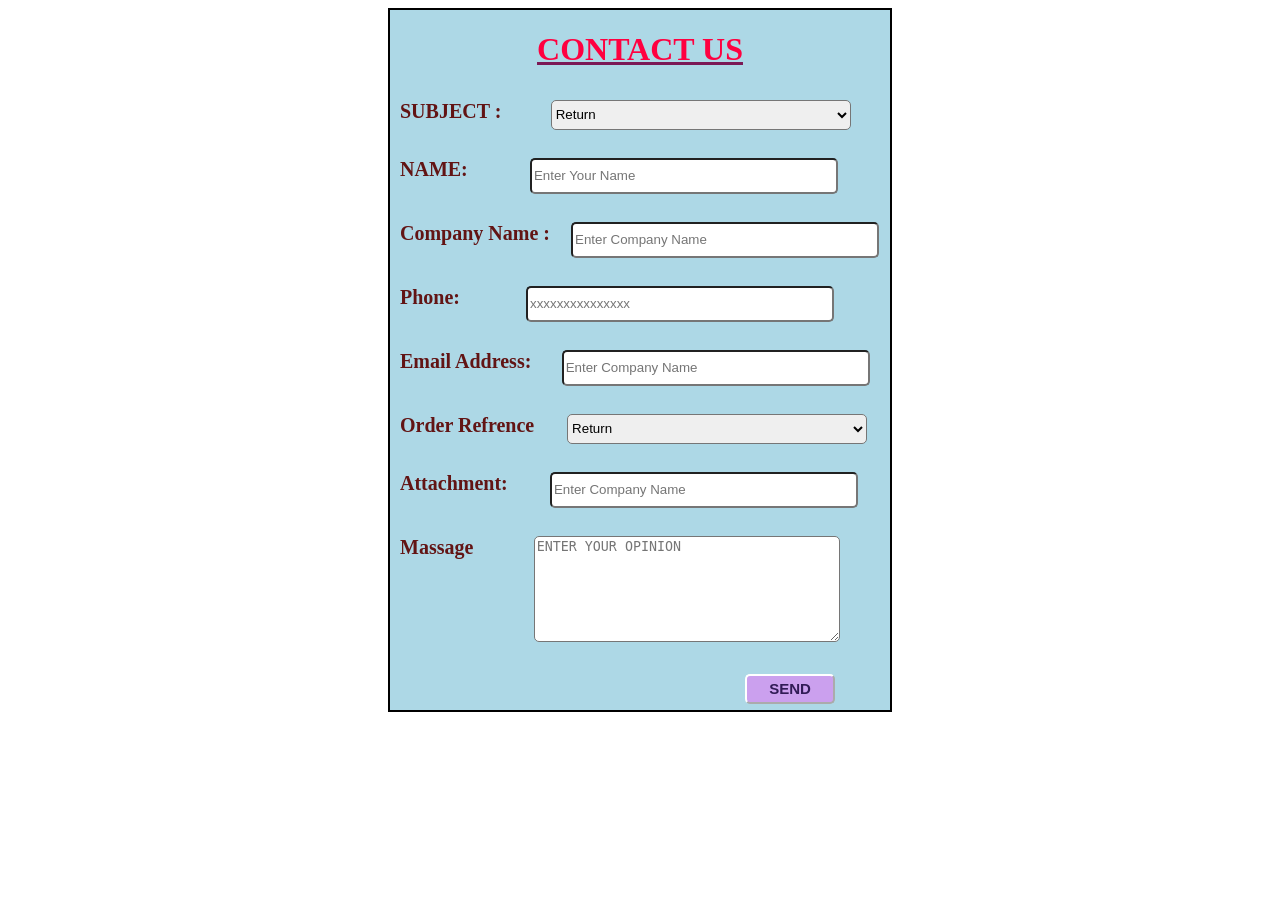
<file: AMAN.HTML>
<!DOCTYPE html>
<html lang="en">

<head>
    <meta charset="UTF-8">
    <meta name="viewport" content="width=device-width, initial-scale=1.0">
    <title>Document</title>
    <style type="text/css">
        div {
            border: 2px solid black;
            width: 500px;
            height: 700px;
            margin: auto;
            text-align: center;
            background-color: lightblue;
        }

        form {
            margin-top: 20px;
        }

        h1 {
            text-align: center;
            color: rgb(255, 0, 64);
            text-decoration: underline;
            text-decoration-color:rgb(123, 24, 85) ;
        }

        label {
            float: left;
            font-size: 20px;
            font-weight: bold;
            color: rgb(98, 20, 20);
            padding: 10px;
        }

        input,
        select,
        textarea {
            width: 300px;
            height: 30px;
            border-radius: 5px;
            margin-top: 10px;
        }

        textarea {
            height: 100px;
        }

        input[type="submit"] {
            width: 90px;
            height: 30px;
            background-color: rgb(203, 160, 238);
            color: rgb(49, 27, 86);
            font-size: 15px;
            font-weight: bold;
            cursor: pointer;
            border-color: white;
            margin-left: 300px;
        }
        input[type="submit"]:hover {
            background-color: rgb(76, 127, 166);
            color: black;
            font-size: 10px;
        }
        </style>
</head>

<body>
    <div>
        <form>
            <h1>CONTACT US </h1>
            <label>SUBJECT :</label>
            <select>
                <option value="Return">Return</option>
                <option value="Order">Order</option>
                <option value="Help">Help</option>
                <option value="Address issue">Address issue</option>
            </select>
            <br><br>
            <label>NAME:</label>
            <INPUT type="text" placeholder="Enter Your Name">
            <BR><br>
            <label>Company Name :</label>
            <INPUT type="text" placeholder="Enter Company Name">
            <BR><br>
            <label>Phone: </label>
            <INPUT type="text" placeholder="xxxxxxxxxxxxxxx">
            <br><br>
            <label>Email Address:</label>
            <INPUT type="text" placeholder="Enter Company Name">
            <BR><br>
            <label>Order Refrence</label>
            <select>
                <option value="Return">Return</option>
                <option value="Order">Order</option>
                <option value="Help">Help</option>
                <option value="Address issue">Address issue</option>
            </select>
            <br><br>
            <label>Attachment:</label>
            <INPUT type="text" placeholder="Enter Company Name">
            <BR><br>
            <label for="203">Massage</label>
            <textarea NAME="MASSAGE" placeholder="ENTER YOUR OPINION" ID="203" rows="8" column="14"></textarea>
            <br><br>
            <input type="submit" value="SEND" >
        </form>
    </div>
</body>

</html>
</file>
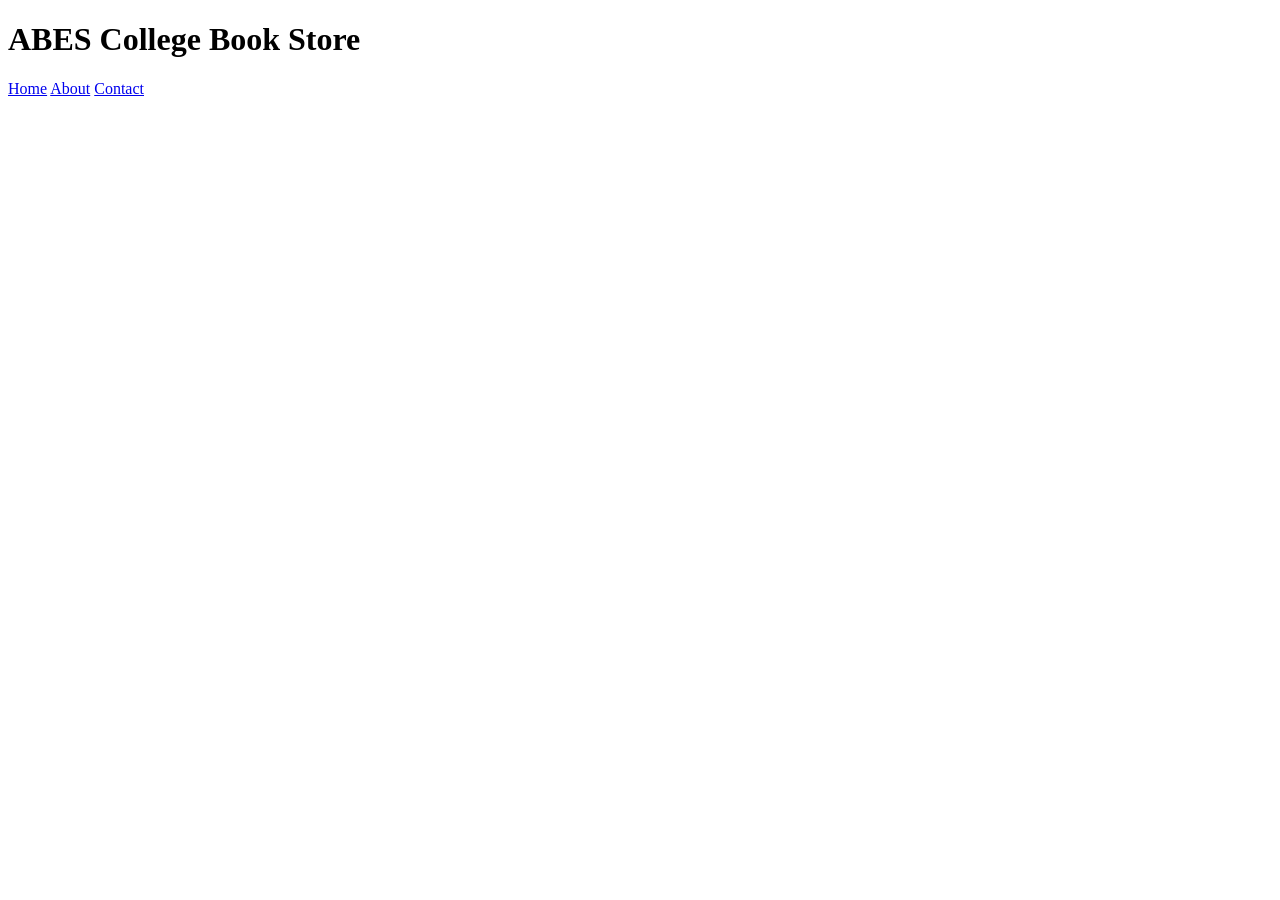
<file: college book store.html>
<!DOCTYPE html>
<html lang="en">
<head>
    <meta charset="UTF-8">
    <meta name="viewport" content="width=device-width, initial-scale=1.0">
    <title>COLLEGE BOOK STORE

    </title>
</head>
<body>
    <H1>ABES College Book Store</H1>
    <a href="home.html" target=" ">Home</a>
    <a href=".html" target=" ">About</a>
    <a href=".html" target=" ">Contact</a>
</body>
</html>
</file>
